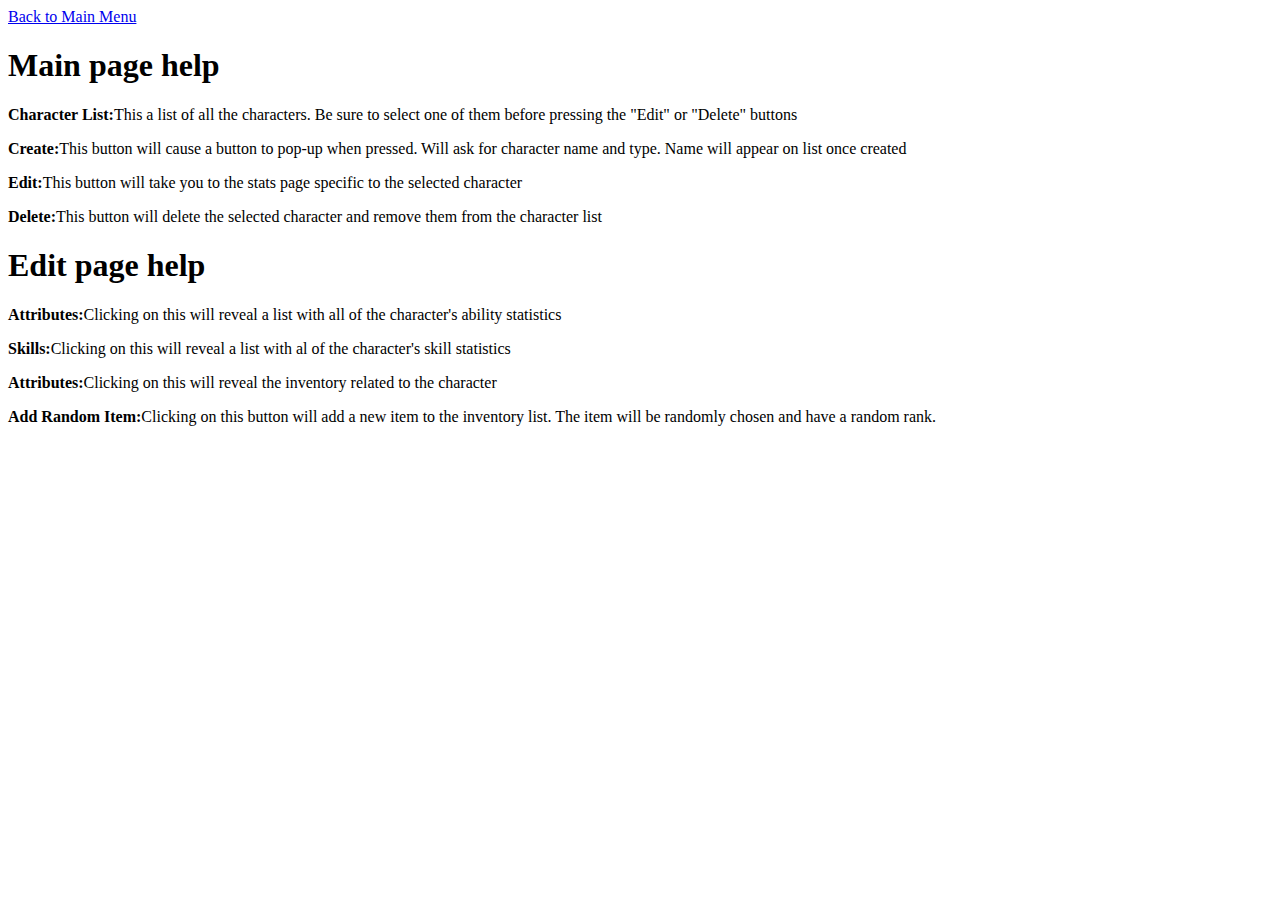
<file: rpg/help.html>
<!-- JD: Missing html and head elements here.  And why not Bootstrap? -->
<body>
	<div id="help_guide">
	
		<div>
			<a href="index.html">Back to Main Menu</a>
		</div>
		<h1>Main page help</h1>
        <p><strong>Character List:</strong>This a list of all the characters. Be sure to select one of them before pressing the "Edit" or "Delete" buttons</p>
		<p><strong>Create:</strong>This button will cause a button to pop-up when pressed. Will ask for character name and type. Name will appear on list once created</p>
		<p><strong>Edit:</strong>This button will take you to the stats page specific to the selected character</p>
		<p><strong>Delete:</strong>This button will delete the selected character and remove them from the character list</p>
		
		<h1>Edit page help</h1>
		<p><strong>Attributes:</strong>Clicking on this will reveal a list with all of the character's ability statistics</p>
		<p><strong>Skills:</strong>Clicking on this will reveal a list with al of the character's skill statistics</p>
		<p><strong>Attributes:</strong>Clicking on this will reveal the inventory related to the character</p>
		<p><strong>Add Random Item:</strong>Clicking on this button will add a new item to the inventory list. The item will be randomly chosen and have a random rank.</p>
	</div>
</body>
</file>
